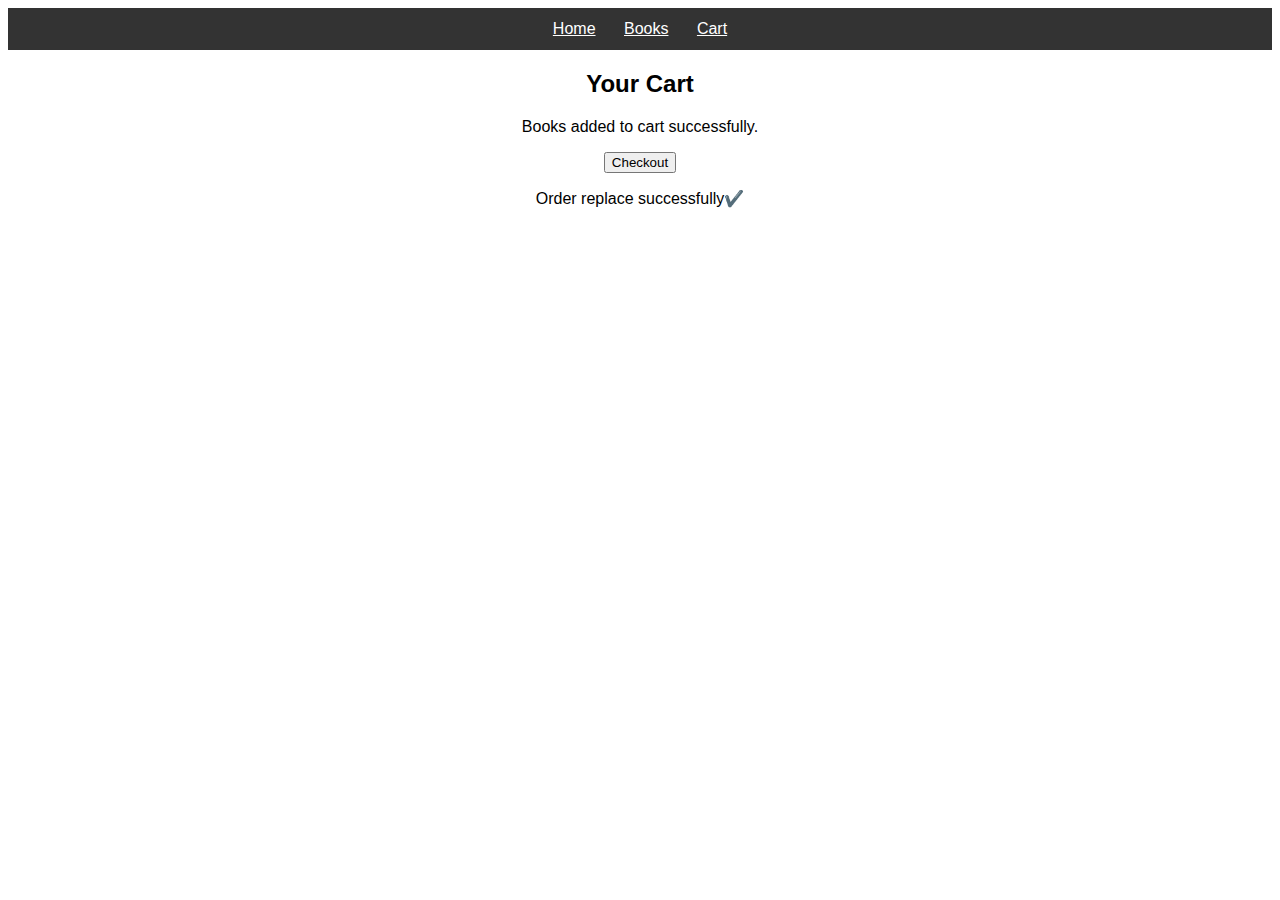
<file: cart.html>
<!DOCTYPE html>
<html>
  <head>
    <title>Cart</title>
    <link rel="stylesheet"
      href="style.css">
  </head>
  <body>
    <nav>
      <a href="index.html">Home</a>
        <a href="products.html">Books</a>
        <a href="cart.html">Cart</a>
    </nav>
    <h2>Your Cart</h2>
    <p>Books added to cart successfully.</p>
    <button class="btn">Checkout</button>
    <p class="success">Order replace successfully✔️</p>
  </body>
</html>
</file>
<file: style.css>
body {
font-family: Arial, sans-serif;
background-color: #ffffff;
text-align: center;
}
nav {
background-color:#333;
padding: 12px;
}
nav a {
color: white;
margin: 12px;
text decoraion: none;
fon-wight: blod;
}
products {
display: flex;
flex-wrap: wrap;
justify-contant: cnter;
}
products {
porder: 1px solid #ccc;
porder-redius: 6px;
width: 220px;
margin: 15px;
padding: 10px;
}
product img {
width: 100%; 
hight: auto;
}
price {
font-wgiht: bold;
}
btn {
display: inline-block;
padding: 8px 15px;
bbackground-color: #007BFF;
color: white;
text-decoration: none;
border-radius: 5px;
}
success {
colore: green;
font-wight: blod;
}
</file>
